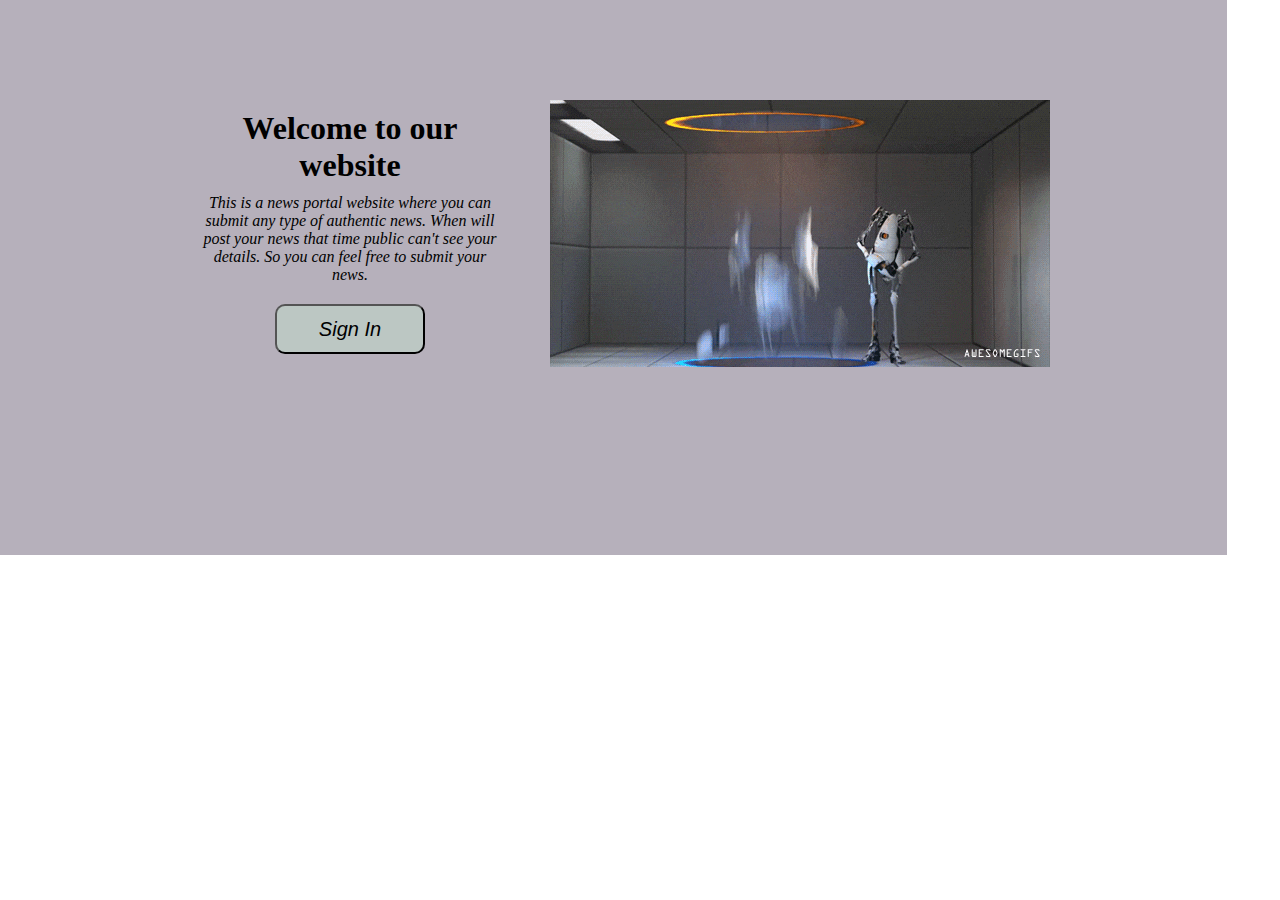
<file: index.html>
<!DOCTYPE html>
<html lang="en">
<head>
    <meta charset="UTF-8">
    <meta name="viewport" content="width=device-width, initial-scale=1.0">
    <title>News Portal</title>
    <link rel="shortcut icon" href="image/favicon/images.jpeg" type="image/x-icon">
    <link rel="stylesheet" href="styles/index.css">
</head>
<body>
    <div class="background">
        <div class="title-description-part">
            <h1 class="title">Welcome to our website</h1>
            <p><i>This is a news portal website where you can submit any type of authentic news. When will post your news that time public can't see your details. So you can feel free to submit your news.</i></p>
            <a href="form.html" target="_blank"><button class="first-btn"><i>Sign In</i></button></a>
        </div>
        <div class="first-pic">
            <img src="image/news-portal.gif" alt="">
        </div>
    </div>
</body>
</html>
</file>
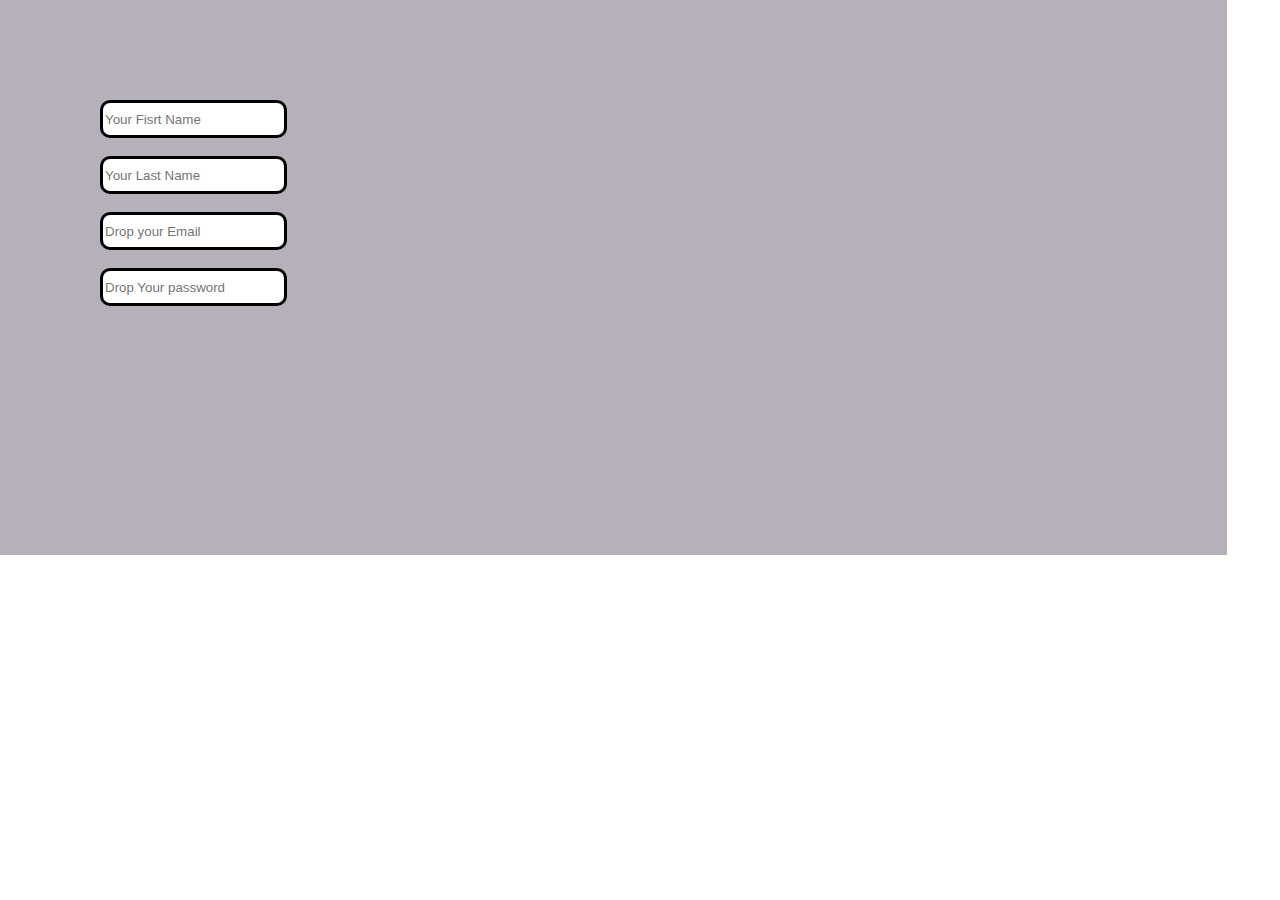
<file: form.html>
<!DOCTYPE html>
<html lang="en">
<head>
    <meta charset="UTF-8">
    <meta name="viewport" content="width=device-width, initial-scale=1.0">
    <title>sign-In</title>
    <link rel="shortcut icon" href="image/favicon/images.png" type="image/x-icon">
    <link rel="stylesheet" href="styles/index.css">
</head>
<body>
    <div class="form">
        <form action="" class="form-details">
            <input type="text" name="" id="" placeholder="Your Fisrt Name">
            <br><br>
            <input type="text" name="" id="" placeholder="Your Last Name">
            <br><br>
            <input type="email" name="" id="" placeholder="Drop your Email"><br><br>
            <input type="password" name="" id="" placeholder="Drop Your password">
        </form>
    </div>
</body>
</html>
</file>
<file: styles/index.css>
*{
    margin: 0px;
}
.background{
    background-color:rgb(182, 176, 187);
    height: 555px;
    width: 1227px;
    display: flex;
}
.title-description-part{
    text-align: center;
    width: 300px;
    padding-top: 110px;
    padding-left: 200px;
    margin-right: 50px;
}
.title{
    margin-bottom: 10px;
}
.first-btn{
    background-color: rgb(188, 199, 195);
    border-radius: 10px;
    margin-top: 20px;
    height: 50px;
    width: 150px;
    font-size: 20px;
}
.first-pic{
    padding-top: 100px;
    
}
.form{
    background-color:rgb(182, 176, 187);
    height: 555px;
    width: 1227px;
}
.form-details{
    padding-top: 100px;
    padding-left: 100px;
}
input{
    border: 3px solid black;
    border-radius: 10px;
    height: 30px;
    color: brown;
}
</file>
